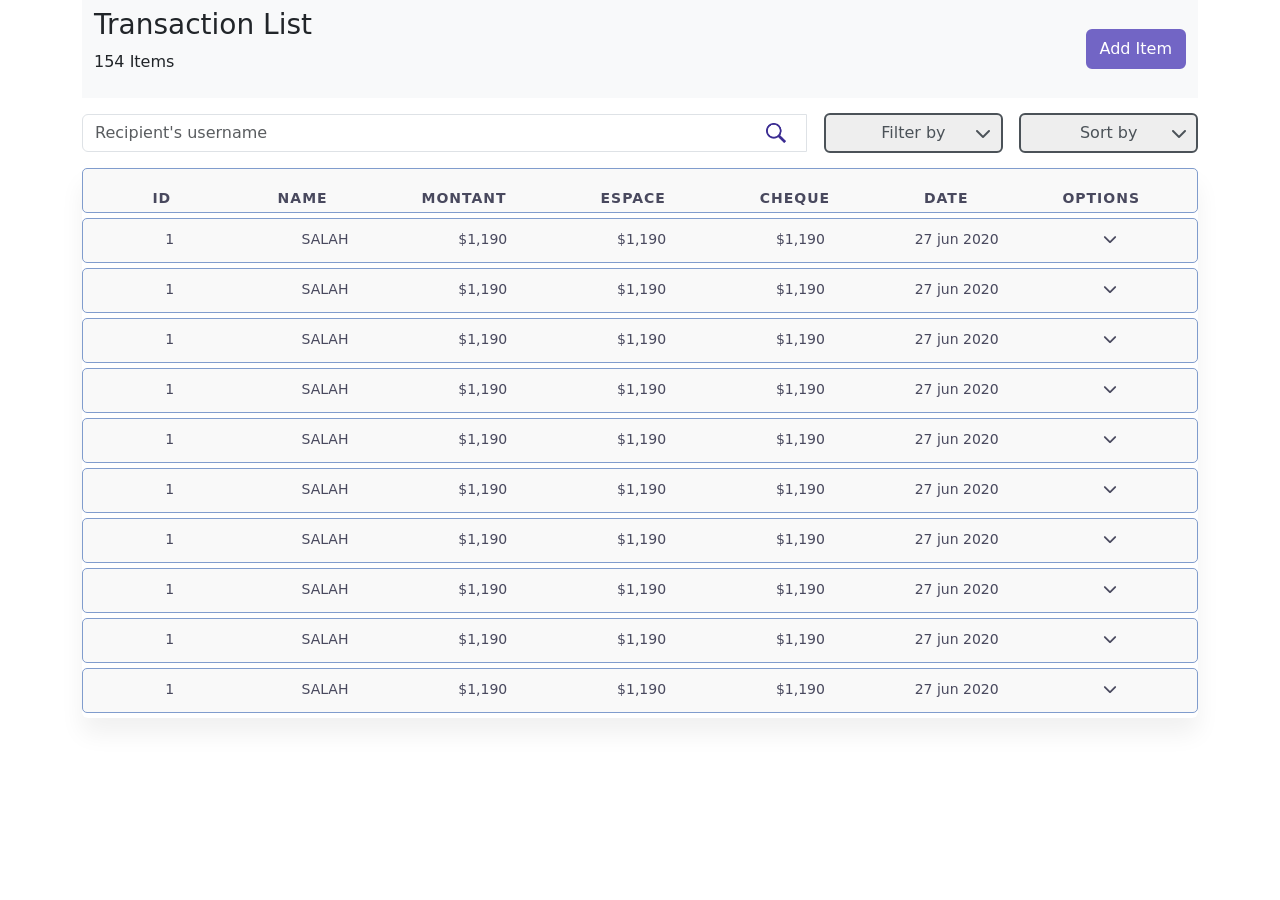
<file: test.html>
<!DOCTYPE html>
<html>
<head>
	<meta charset="utf-8">
	<meta name="viewport" content="width=device-width, initial-scale=1">
	<!-- FontAwesome -->
	<link rel="stylesheet" href="https://cdnjs.cloudflare.com/ajax/libs/font-awesome/6.1.0/css/all.min.css" integrity="sha512-10/jx2EXwxxWqCLX/hHth/vu2KY3jCF70dCQB8TSgNjbCVAC/8vai53GfMDrO2Emgwccf2pJqxct9ehpzG+MTw==" crossorigin="anonymous" referrerpolicy="no-referrer" />
	<!-- End FontAwesome -->
	<title>Welcome</title>
	<style>
		*{
			margin: 0;
			padding: 0;
			box-sizing: border-box;
		}
		body{
			width: 100%;
			height: 100vh;
		}
		.transaction .content{
			background: #ccc;
			width: 100%;
			height: 100%;
			display: flex;
			justify-content: center;
			align-items: center;
		}
		.transaction .btn-primary{
			background: #7265C5!important;
			border: 2px solid #7265C5!important;
		}
		.transaction .btn-primary:hover{
			background: transparent!important;
			color: #7265C5!important;
		}
		.transaction .partSearch{
			display: flex;
			justify-content: space-between;
			align-items: center;
			position: relative;
		}
		.transaction .partSearch button{
			width: 16%!important;
		}
		.transaction .partSearch img{
			position: absolute;
			right: 3%;
			top: 50%;
			transform: translateY(-50%);
			width: 20px;
			height: 20px;
		}
		.transaction .partSearch button{
			position: relative;
			background: #EEEEEE!important;
			color: #4B5258!important;
			border-color: #4B5258!important;
		}
		.transaction .partSearch button:hover{
			color: #4B5258!important;
		}
		.transaction .partSearch button i{
			width: 8px;
			height: 8px;
			position: absolute;
			right: 10%;
			top: 40%;
			transform: translateY(-50%);
		}
		.transaction .input-group{
			width: 65%!important;
		}

		.transaction table{
			position: absolute;
			width: 100%;
			left: 0;
			top: 0;
			background: #FFFFFF;
			box-sizing: border-box;
			box-shadow: 0px 16px 24px rgba(0, 0, 0, 0.06);
			border-radius: 6px;
			border-collapse: collapse;

		}

		.transaction tbody tr, thead tr { display: block; width: 100%;}
		.button{
		   width: 14px;
		   height: 6px;

		}

		.transaction tr{
			margin-bottom: 5px;
		    height: 45px;
			background: #F9F9F9;
			border: 0.7px solid #809CCD;
			box-sizing: border-box;
			border-radius: 5px;
			padding: 10px;
			color: rgba(3, 3, 37, 0.86);

		}
		.transaction th{
			height:40px;
			text-transform: uppercase;
			letter-spacing: 1px;
		}
		.transaction th,td{
			font-style: normal;
			font-size: 14px;
			line-height: 21px;
			text-align: center;
			color: rgba(26, 26, 52, 0.79);
			text-align: center!important;
			width: 4%!important;
		}


		::-webkit-scrollbar {
		    width: 6px;
		} 
		::-webkit-scrollbar-track {
		    -webkit-box-shadow: inset 0 0 6px rgba(0,0,0,0.3) ;
		    background: #F0EFEF;

		} 
		::-webkit-scrollbar-thumb {
		    -webkit-box-shadow: inset 0 0 6px rgba(0,0,0,0.3);
		    background: #809CCD; 
		}
	</style>
</head>
<body>
	<link href="https://cdn.jsdelivr.net/npm/bootstrap@5.1.3/dist/css/bootstrap.min.css" rel="stylesheet" integrity="sha384-1BmE4kWBq78iYhFldvKuhfTAU6auU8tT94WrHftjDbrCEXSU1oBoqyl2QvZ6jIW3" crossorigin="anonymous">

		<div class="container transaction">
		  <nav class="navbar navbar-expand-lg navbar-light bg-light">
			    <div class="container">
			      <div>
			      	 <h3>Transaction List</h3>
			     	 <p>154 Items</p>
			      </div>
			      <button class="btn btn-primary">Add Item</button>
			    </div>
		  </nav>
		  	<div class="partSearch">
		  		<div class="input-group mb-3 mt-3">
				  <input type="text" class="form-control" placeholder="Recipient's username" >
				  <img src="img/Group 2019(1).png">
				</div>
				<button class="btn btn-primary">Filter by<i class="fas fa-chevron-down"></i></button>
				<button class="btn btn-primary">Sort by<i class="fas fa-chevron-down"></i></button>
		  	</div>
		  	<div style="width: 100%;height: 500px; position: relative;">
		  		<table>
				  <thead>
				    <tr>
				      <th scope="col">id</th>
				      <th scope="col">name</th>
				      <th scope="col">Montant</th>
				      <th scope="col">espace</th>
				      <th scope="col">cheque</th>
				      <th scope="col">Date</th>
				      <th scope="col">options</th>

				    </tr>
				  </thead>
				  <tbody>
				    <tr>
				        <td data-label="Due Date">1</td>
				        <td data-label="Due Date">SALAH</td>
				        <td data-label="Amount">$1,190</td>
				        <td data-label="Amount">$1,190</td>
				        <td data-label="Amount">$1,190</td>
				        <td data-label="Amount">27 jun 2020</td>
				        <td class='select'><i class="fas fa-chevron-down"></i></td>
				    </tr>
				    <tr>
				        <td data-label="Due Date">1</td>
				        <td data-label="Due Date">SALAH</td>
				        <td data-label="Amount">$1,190</td>
				        <td data-label="Amount">$1,190</td>
				        <td data-label="Amount">$1,190</td>
				        <td data-label="Amount">27 jun 2020</td>
				        <td class='select'><i class="fas fa-chevron-down"></i></td>
				    </tr>
				    <tr>
				        <td data-label="Due Date">1</td>
				        <td data-label="Due Date">SALAH</td>
				        <td data-label="Amount">$1,190</td>
				        <td data-label="Amount">$1,190</td>
				        <td data-label="Amount">$1,190</td>
				        <td data-label="Amount">27 jun 2020</td>
				        <td class='select'><i class="fas fa-chevron-down"></i></td>
				    </tr>
				    <tr>
				        <td data-label="Due Date">1</td>
				        <td data-label="Due Date">SALAH</td>
				        <td data-label="Amount">$1,190</td>
				        <td data-label="Amount">$1,190</td>
				        <td data-label="Amount">$1,190</td>
				        <td data-label="Amount">27 jun 2020</td>
				        <td class='select'><i class="fas fa-chevron-down"></i></td>
				    </tr>
				    <tr>
				        <td data-label="Due Date">1</td>
				        <td data-label="Due Date">SALAH</td>
				        <td data-label="Amount">$1,190</td>
				        <td data-label="Amount">$1,190</td>
				        <td data-label="Amount">$1,190</td>
				        <td data-label="Amount">27 jun 2020</td>
				        <td class='select'><i class="fas fa-chevron-down"></i></td>
				    </tr>
				    <tr>
				        <td data-label="Due Date">1</td>
				        <td data-label="Due Date">SALAH</td>
				        <td data-label="Amount">$1,190</td>
				        <td data-label="Amount">$1,190</td>
				        <td data-label="Amount">$1,190</td>
				        <td data-label="Amount">27 jun 2020</td>
				        <td class='select'><i class="fas fa-chevron-down"></i></td>
				    </tr>
				    <tr>
				        <td data-label="Due Date">1</td>
				        <td data-label="Due Date">SALAH</td>
				        <td data-label="Amount">$1,190</td>
				        <td data-label="Amount">$1,190</td>
				        <td data-label="Amount">$1,190</td>
				        <td data-label="Amount">27 jun 2020</td>
				        <td class='select'><i class="fas fa-chevron-down"></i></td>
				    </tr>
				    <tr>
				        <td data-label="Due Date">1</td>
				        <td data-label="Due Date">SALAH</td>
				        <td data-label="Amount">$1,190</td>
				        <td data-label="Amount">$1,190</td>
				        <td data-label="Amount">$1,190</td>
				        <td data-label="Amount">27 jun 2020</td>
				        <td class='select'><i class="fas fa-chevron-down"></i></td>
				    </tr>
				    <tr>
				        <td data-label="Due Date">1</td>
				        <td data-label="Due Date">SALAH</td>
				        <td data-label="Amount">$1,190</td>
				        <td data-label="Amount">$1,190</td>
				        <td data-label="Amount">$1,190</td>
				        <td data-label="Amount">27 jun 2020</td>
				        <td class='select'><i class="fas fa-chevron-down"></i></td>
				    </tr>
				    <tr>
				        <td data-label="Due Date">1</td>
				        <td data-label="Due Date">SALAH</td>
				        <td data-label="Amount">$1,190</td>
				        <td data-label="Amount">$1,190</td>
				        <td data-label="Amount">$1,190</td>
				        <td data-label="Amount">27 jun 2020</td>
				        <td class='select'><i class="fas fa-chevron-down"></i></td>
				    </tr>
				    
				  
				  </tbody>
				</table>
		  	</div>
		</div>



<!-- bootstrap -->
<script src="https://cdn.jsdelivr.net/npm/@popperjs/core@2.10.2/dist/umd/popper.min.js" integrity="sha384-7+zCNj/IqJ95wo16oMtfsKbZ9ccEh31eOz1HGyDuCQ6wgnyJNSYdrPa03rtR1zdB" crossorigin="anonymous"></script>
<script src="https://cdn.jsdelivr.net/npm/bootstrap@5.1.3/dist/js/bootstrap.min.js" integrity="sha384-QJHtvGhmr9XOIpI6YVutG+2QOK9T+ZnN4kzFN1RtK3zEFEIsxhlmWl5/YESvpZ13" crossorigin="anonymous"></script>

</body>
</html>
</file>
